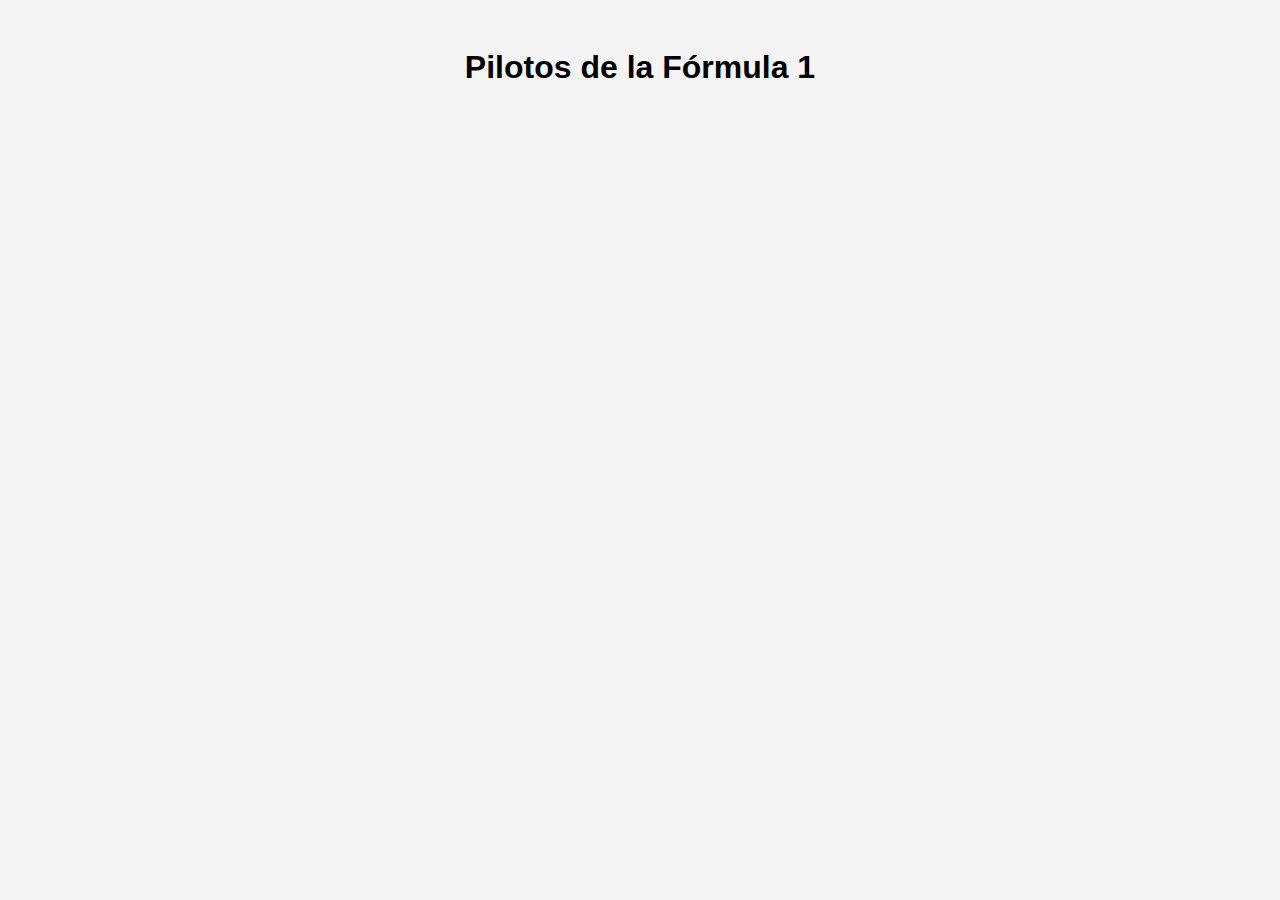
<file: API/index.html>
<!DOCTYPE html>
<html lang="es">
<head>
    <meta charset="UTF-8">
    <meta name="viewport" content="width=device-width, initial-scale=1.0">
    <title>Pilotos de F1</title>
    <link rel="stylesheet" href="style.css">
</head>
<body>

    <h1>Pilotos de la Fórmula 1</h1>
    <div id="pilotos" class="grid-container"></div>

    
    <script src="script.js"></script>

</body>
</html>
</file>
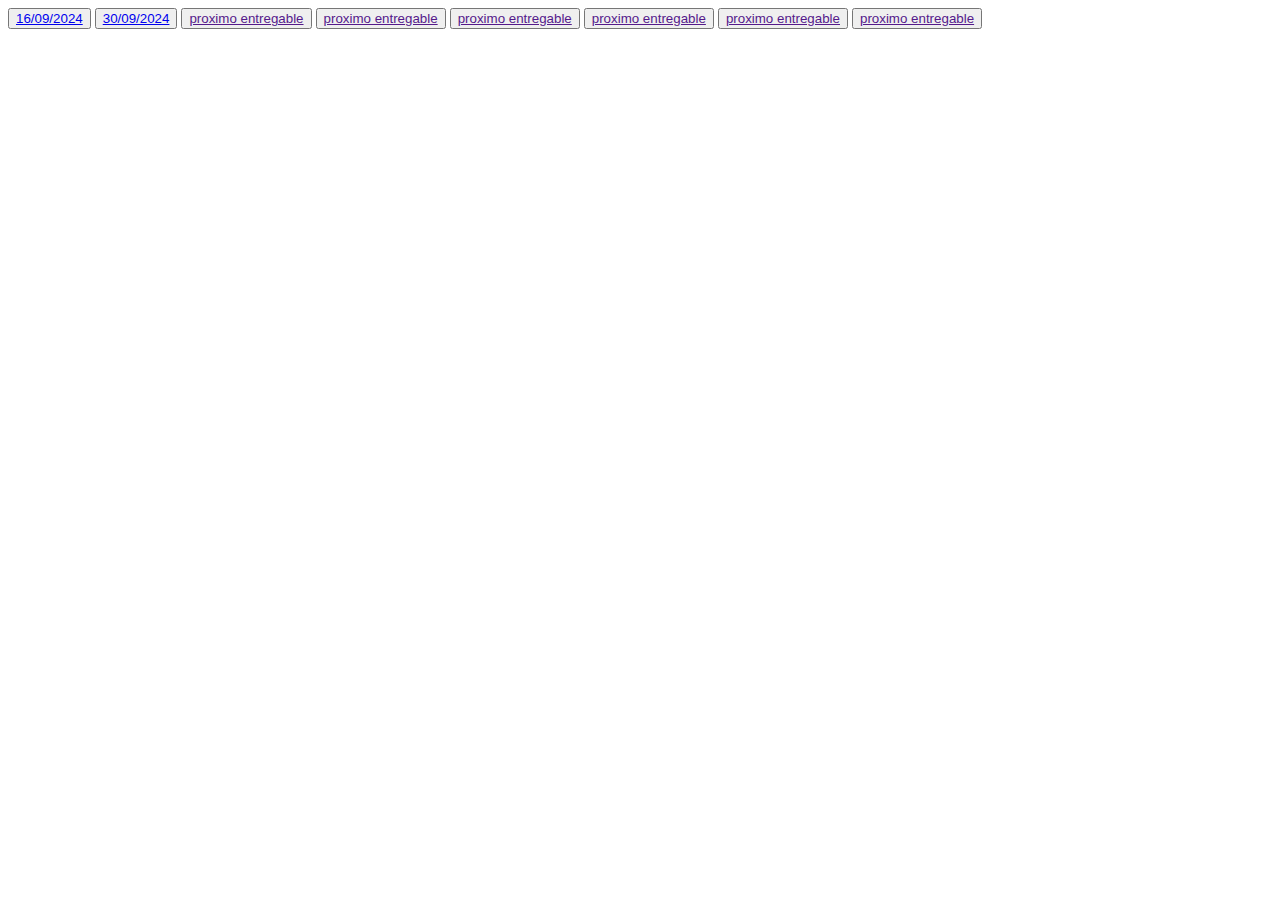
<file: entregables.html>
<!DOCTYPE html>
<html lang="es">
<head>
    <meta charset="UTF-8">
    <meta name="viewport" content="width=device-width, initial-scale=1.0">
    <title>Entregables</title>
</head>
<body>
    <button><a href="./API/index.html">16/09/2024</a></button>
    <button><a href="./REGISTRO_AUTOMOTOR/">30/09/2024</a></button>
    <button><a href="">proximo entregable</a></button>
    <button><a href="">proximo entregable</a></button>
    <button><a href="">proximo entregable</a></button>
    <button><a href="">proximo entregable</a></button>
    <button><a href="">proximo entregable</a></button>
    <button><a href="">proximo entregable</a></button>
</body>
</html>
</file>
<file: API/style.css>
body {
    font-family: Arial, sans-serif;
    display: flex;
    flex-direction: column;
    align-items: center;
    padding: 20px;
    background-color: #f4f4f4;
}

h1 {
    text-align: center;
    margin-bottom: 30px;
}

.grid-container {
    display: grid;
    grid-template-columns: repeat(auto-fill, minmax(300px, 1fr));
    gap: 20px;
    width: 100%;
    max-width: 1200px;
}

.card {
    background-color: white;
    border-radius: 10px;
    box-shadow: 0 4px 8px rgba(0,0,0,0.1);
    padding: 20px;
    text-align: center;
    transition: transform 0.3s;
}

.card:hover {
    transform: scale(1.05);
}

.card img {
    width: 100px;
    height: 100px;
    border-radius: 50%;
    object-fit: cover;
    margin-bottom: 15px;
}

.card h2 {
    margin: 10px 0;
}

.card p {
    margin: 5px 0;
    font-size: 14px;
    color: #555;
}
</file>
